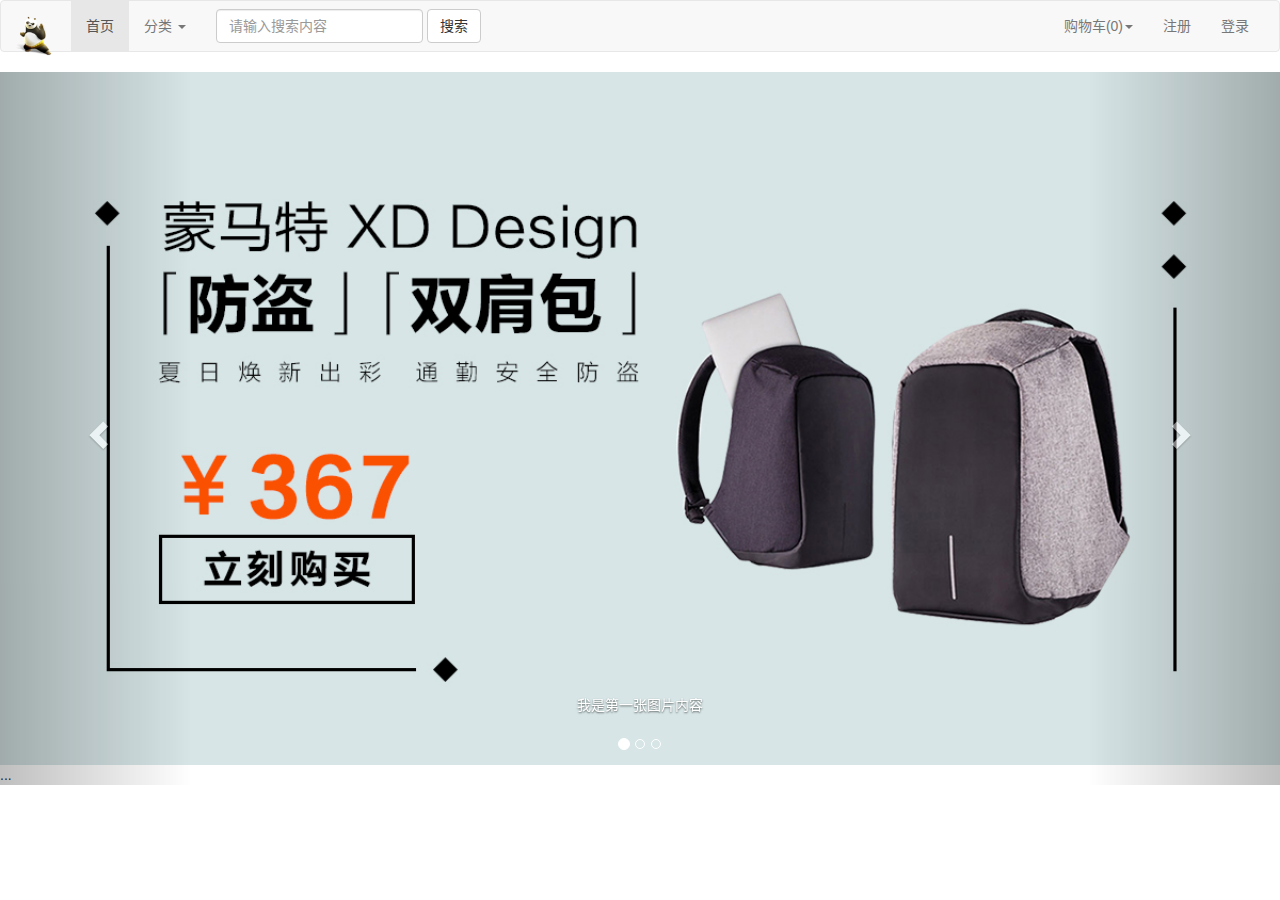
<file: 响应式的练习/index.html>
<!DOCTYPE html>
<html  lang="zh-CN">
	<head>
		<meta charset="UTF-8">
		<title>练习</title>
		<link rel="stylesheet" type="text/css" href="css/bootstrap.min.css"/>
		<style type="text/css">
			.oImg{
				width: 40px;
			}
			#cartList img{
				width: 100px;
			}
			.bannerImg img{
				width: 100%;
			}
		</style>
	</head>
	<body>
		<!--导航部分的容器-->
		<nav class="navbar navbar-default">
		  <div class="container-fluid">
		    <!-- Brand and toggle get grouped for better mobile display -->
		    <div class="navbar-header">
		      <button type="button" class="navbar-toggle collapsed" data-toggle="collapse" data-target="#bs-example-navbar-collapse-1" aria-expanded="false">
		        <span class="sr-only">Toggle navigation</span>
		        <span class="icon-bar"></span>
		        <span class="icon-bar"></span>
		        <span class="icon-bar"></span>
		      </button>
		      <a class="navbar-brand" href="index.html"><img class="oImg" src="img/1.png"/></a>
		    </div>
		
		    <!-- Collect the nav links, forms, and other content for toggling -->
		    <div class="collapse navbar-collapse" id="bs-example-navbar-collapse-1">
		      <ul class="nav navbar-nav">
		        <li class="active"><a href="index.html">首页 <span class="sr-only">(current)</span></a></li>
		        <li class="dropdown">
		          <a href="#" class="dropdown-toggle" data-toggle="dropdown" role="button" aria-haspopup="true" aria-expanded="false">分类 <span class="caret"></span></a>
		          <ul class="dropdown-menu" id="listUl">
		          	
		          </ul>
		        </li>
		      </ul>
		      <form class="navbar-form navbar-left">
		        <div class="form-group">
		          <input type="text" class="form-control" placeholder="请输入搜索内容">
		        </div>
		        <button type="submit" class="btn btn-default" id="btn">搜索</button>
		      </form>
		      <ul class="nav navbar-nav navbar-right">
		        <li class="dropdown">
		          <a href="#" id="cartNav" class="dropdown-toggle" data-toggle="dropdown" role="button" aria-haspopup="true" aria-expanded="false">购物车(0)<span class="caret"></span></a>
		          <ul class="dropdown-menu" id="cartList">
		            <!--<li><a href="#">Action</a></li>
		            <li><a href="#">Another action</a></li>
		            <li><a href="#">Something else here</a></li>
		            <li role="separator" class="divider"></li>
		            <li><a href="#">Separated link</a></li>-->
		          </ul>
		        </li>
		        <li><a href="register.html">注册</a></li>
		        <li><a href="login.html">登录</a></li>
		      </ul>
		    </div><!-- /.navbar-collapse -->
		  </div><!-- /.container-fluid -->
		</nav>
		
		<!--轮播图-->
		<div id="carousel-example-generic" class="carousel slide" data-ride="carousel">
		  <!-- Indicators -->
		  <ol class="carousel-indicators">
		    <li data-target="#carousel-example-generic" data-slide-to="0" class="active"></li>
		    <li data-target="#carousel-example-generic" data-slide-to="1"></li>
		    <li data-target="#carousel-example-generic" data-slide-to="2"></li>
		  </ol>
		
		  <!-- Wrapper for slides -->
		  <div class="carousel-inner" role="listbox">
		    <div class="item active bannerImg">
		      <img src="img/banner-1.jpg" alt="...">
		      <div class="carousel-caption">
		        	我是第一张图片内容
		      </div>
		    </div>
		    <div class="item bannerImg">
		      <img src="img/banner-2.jpg" alt="...">
		      <div class="carousel-caption">
		        	我是第二张图片内容
		      </div>
		    </div>
		    <div class="item bannerImg">
		      <img src="img/banner-3.jpg" alt="...">
		      <div class="carousel-caption">
		        	我是第三张图片内容
		      </div>
		    </div>
		    ...
		  </div>
		
		  <!-- Controls -->
		  <a class="left carousel-control" href="#carousel-example-generic" role="button" data-slide="prev">
		    <span class="glyphicon glyphicon-chevron-left" aria-hidden="true"></span>
		    <span class="sr-only">Previous</span>
		  </a>
		  <a class="right carousel-control" href="#carousel-example-generic" role="button" data-slide="next">
		    <span class="glyphicon glyphicon-chevron-right" aria-hidden="true"></span>
		    <span class="sr-only">Next</span>
		  </a>
</div>

<!--热门商品-->
		<div class="container">
			<div class="row" id="goodsList">
			  <!--<div class="col-sm-6 col-md-4">-->
			    <!--<div class="thumbnail">
			      <img src="..." alt="...">
			      <div class="caption">
			        <h3>Thumbnail label</h3>
			        <p>...</p>
			        <p><a href="#" class="btn btn-primary" role="button">Button</a> <a href="#" class="btn btn-default" role="button">Button</a></p>
			      </div>
			    </div>-->
			  </div>
			</div>
		</div>
		
		
		<script src="js/jquery-1.12.3.min.js" type="text/javascript" charset="utf-8"></script>
		<script src="js/bootstrap.min.js" type="text/javascript" charset="utf-8"></script>
		<script src="js/index.js" type="text/javascript" charset="utf-8"></script>
	</body>
</html>
</file>
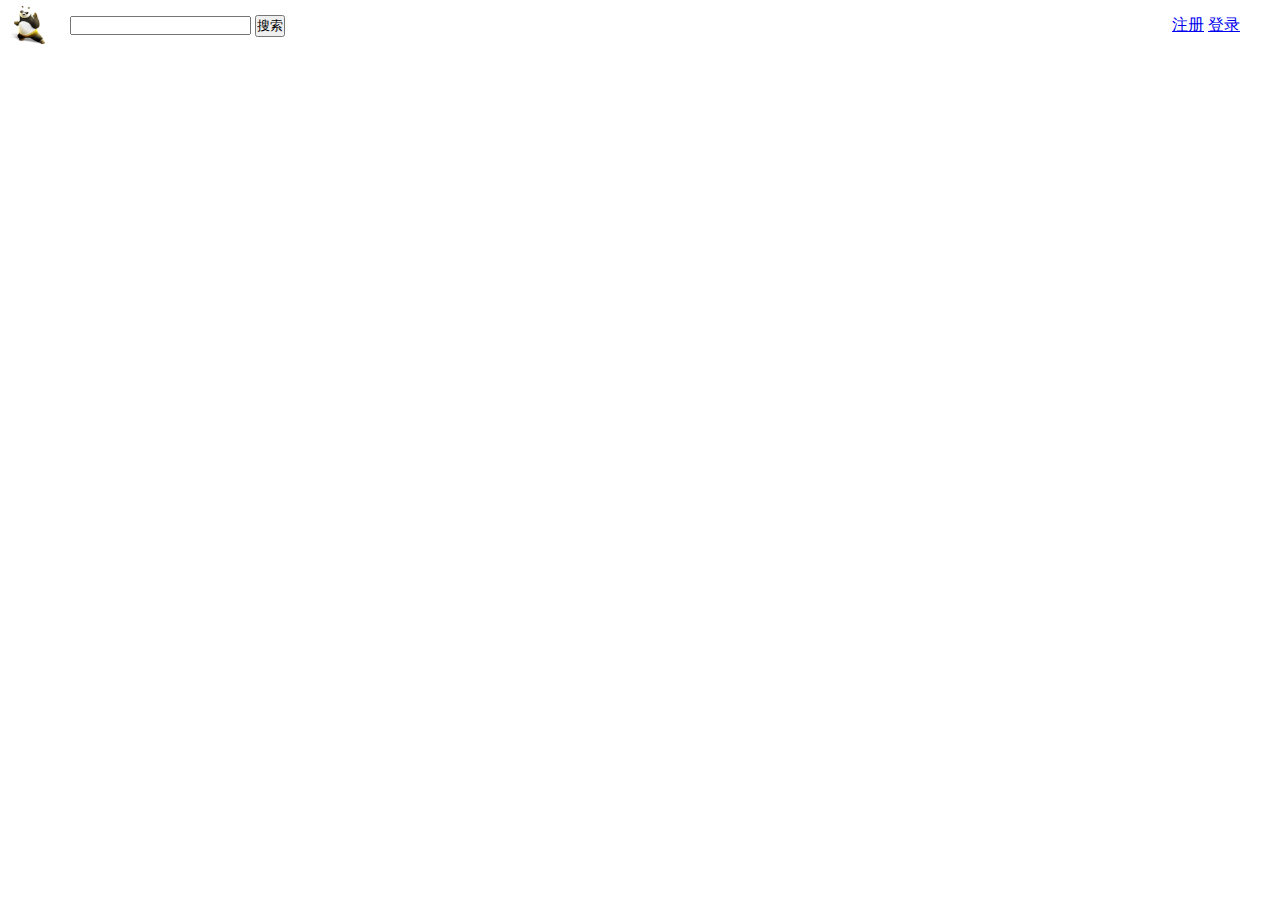
<file: 响应式项目-第二天/index.html>
<!DOCTYPE html>
<html>
	<head>
		<meta charset="UTF-8">
		<title>首页</title>
		<link rel="stylesheet" href="css/index.css" />
	</head>
	<body>
		<header>
			<div class="head">
				<a href="index.html" class="logo">
					<img src="images/1.png" alt="" />
				</a>
				<p class="search"> 
					<input type="text" id="search"/>
					<input type="button" id="btn1" value="搜索"/>
				</p>
				<div class="login">
					<a href="register.html">注册</a>
					<a href="login.html">登录</a>
				</div>
			</div>
			
			<ul id="nav">
				<!--<li><a href="#">分类</a></li>
				<li><a href="#">分类1</a></li>
				<li><a href="#">分类2</a></li>
				<li><a href="#">分类3</a></li>-->
			</ul>
			
		</header>
		
		
		<section>
			<ul class="goodList" id="goodList">
				<!--'<li><img src="' + obj.data[i].goods_thumb + '" alt="" /><p>商品名称:' +obj.data[i].goods_name+ '</p><p>商品简介:' +obj.data[i].goods_desc+  '</p><p>商品价格: ' +obj.data[i].price+  '</p></li>'-->
			</ul>
		</section>
		
	</body>
	
	
	
	
	<script src="js/jquery-1.12.3.min.js" type="text/javascript" charset="utf-8"></script>
	<script type="text/javascript">
		//判断当前用户已经登录则显示用户名，否则显示注册，登录
		if( localStorage.getItem("token") ){
			$(".login").html("<span>用户名是：" + localStorage.getItem("username") + "</span><button id='close'>取消登录</button>");
		}
		
		$("#close").click(function(){
			
			localStorage.clear();
			$(".login").html('<a href="register.html">注册</a><a href="login.html">登录</a>');
		})
		
		//页面导航：分类列表功能
		$.get("http://h6.duchengjiu.top/shop/api_cat.php",function(response){
//			console.log(response);
			
			var obj = response;
			
			for(var i=0;i<obj.data.length;i++){
				
				$("#nav").append('<li><a href="list.html?cat_id='+obj.data[i].cat_id+'">' + obj.data[i].cat_name + '</a></li>');
				
			}
		})
		
		
		//热门商品
		$.get("http://h6.duchengjiu.top/shop/api_goods.php",function(response){
//			console.log(response);
			
			var obj = response;
			
			for(var i=0;i<obj.data.length;i++){
				
				
				$("#goodList").append('<li><img src="' + obj.data[i].goods_thumb + '" alt="" /><p><a href="detail.html?goods_id='+obj.data[i].goods_id+'">商品名称:' +obj.data[i].goods_name+ '</a></p><p>商品简介:' +obj.data[i].goods_desc+  '</p><p class="price">商品价格:￥' +obj.data[i].price+  '</p></li>');
				
			}
			
		})
		
		//搜索按钮，实现跳转
		$("#btn1").click(function(){
			var searchStr =  $("#search").val();
			
			console.log(searchStr);
			
			window.location.href = "detail.html?goods_id=" + searchStr;
		})
		
	</script>
</html>
</file>
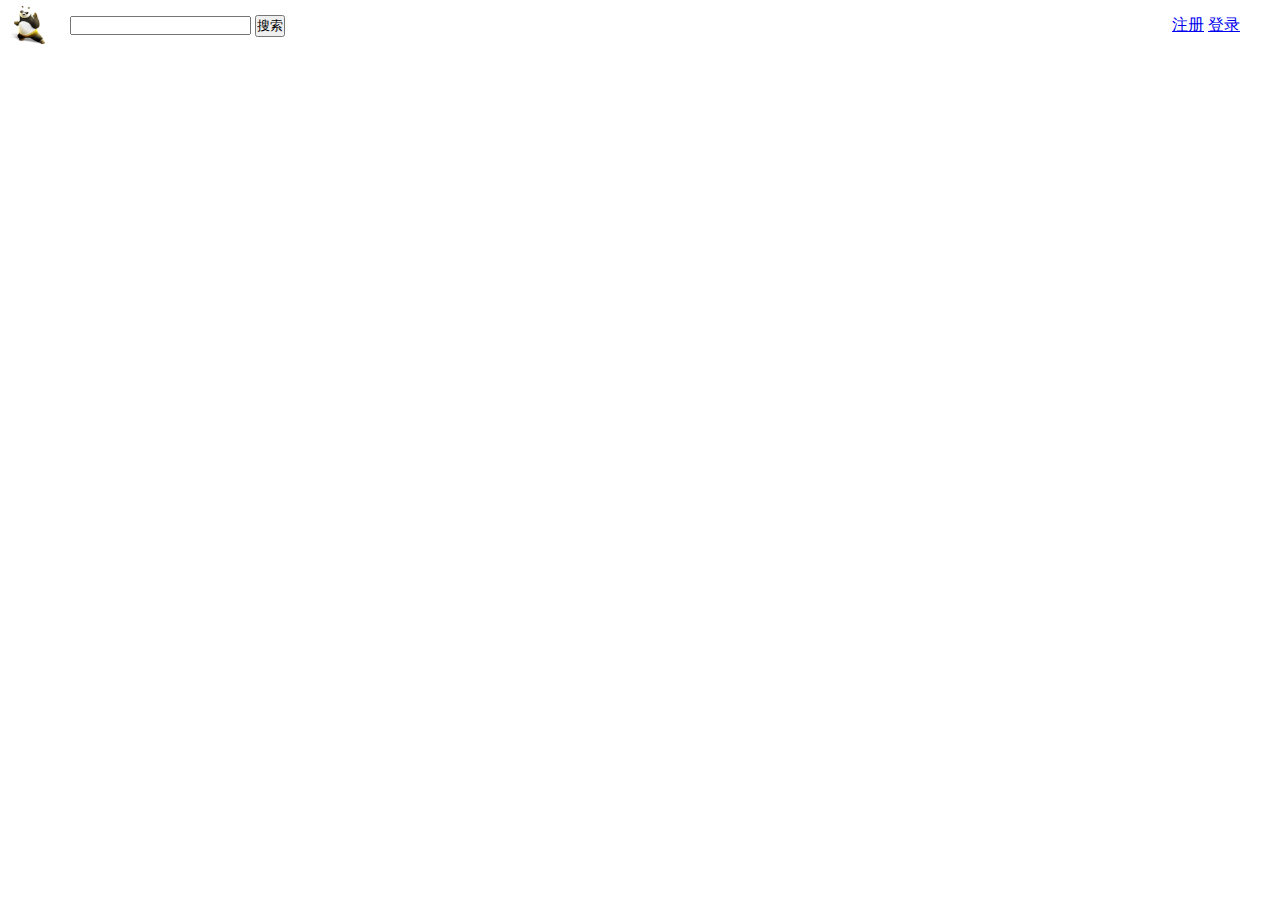
<file: 响应式项目/index.html>
<!DOCTYPE html>
<html>
	<head>
		<meta charset="UTF-8">
		<title>首页</title>
		<link rel="stylesheet" href="css/index.css" />
	</head>
	<body>
		<header>
			<div class="head">
				<a href="index.html" class="logo">
					<img src="images/1.png" alt="" />
				</a>
				<p class="search"> 
					<input type="text" id="search"/>
					<input type="button" id="btn1" value="搜索"/>
				</p>
				<div class="login">
					<a href="register.html">注册</a>
					<a href="login.html">登录</a>
				</div>
			</div>
			
			<ul id="nav">
				<!--<li><a href="#">分类</a></li>
				<li><a href="#">分类1</a></li>
				<li><a href="#">分类2</a></li>
				<li><a href="#">分类3</a></li>-->
			</ul>
			
		</header>
		
		
		<section>
			<ul class="goodList" id="goodList">
				<!--'<li><img src="' + obj.data[i].goods_thumb + '" alt="" /><p>商品名称:' +obj.data[i].goods_name+ '</p><p>商品简介:' +obj.data[i].goods_desc+  '</p><p>商品价格: ' +obj.data[i].price+  '</p></li>'-->
			</ul>
		</section>
		
	</body>
	
	
	
	
	<script src="js/jquery-1.12.3.min.js" type="text/javascript" charset="utf-8"></script>
	<script type="text/javascript">
		//判断当前用户已经登录则显示用户名，否则显示注册，登录
		if( localStorage.getItem("token") ){
			$(".login").html("<span>用户名是：" + localStorage.getItem("username") + "</span><button>取消登录</button>");
		}
		
		
		//页面导航：分类列表功能
		$.get("http://h6.duchengjiu.top/shop/api_cat.php",function(response){
//			console.log(response);
			
			var obj = response;
			
			for(var i=0;i<obj.data.length;i++){
				
				$("#nav").append('<li><a href="list.html?cat_id='+obj.data[i].cat_id+'">' + obj.data[i].cat_name + '</a></li>');
				
			}
		})
		
		
		//热门商品
		$.get("http://h6.duchengjiu.top/shop/api_goods.php",function(response){
//			console.log(response);
			
			var obj = response;
			
			for(var i=0;i<obj.data.length;i++){
				
				
				$("#goodList").append('<li><img src="' + obj.data[i].goods_thumb + '" alt="" /><p><a href="detail.html?goods_id='+obj.data[i].goods_id+'">商品名称:' +obj.data[i].goods_name+ '</a></p><p>商品简介:' +obj.data[i].goods_desc+  '</p><p class="price">商品价格:￥' +obj.data[i].price+  '</p></li>');
				
			}
			
		})
		
		//搜索按钮，实现跳转
		$("#btn1").click(function(){
			var searchStr =  $("#search").val();
			
			console.log(searchStr);
			
			window.location.href = "detail.html?goods_id=" + searchStr;
		})
		
		
	</script>
</html>
</file>
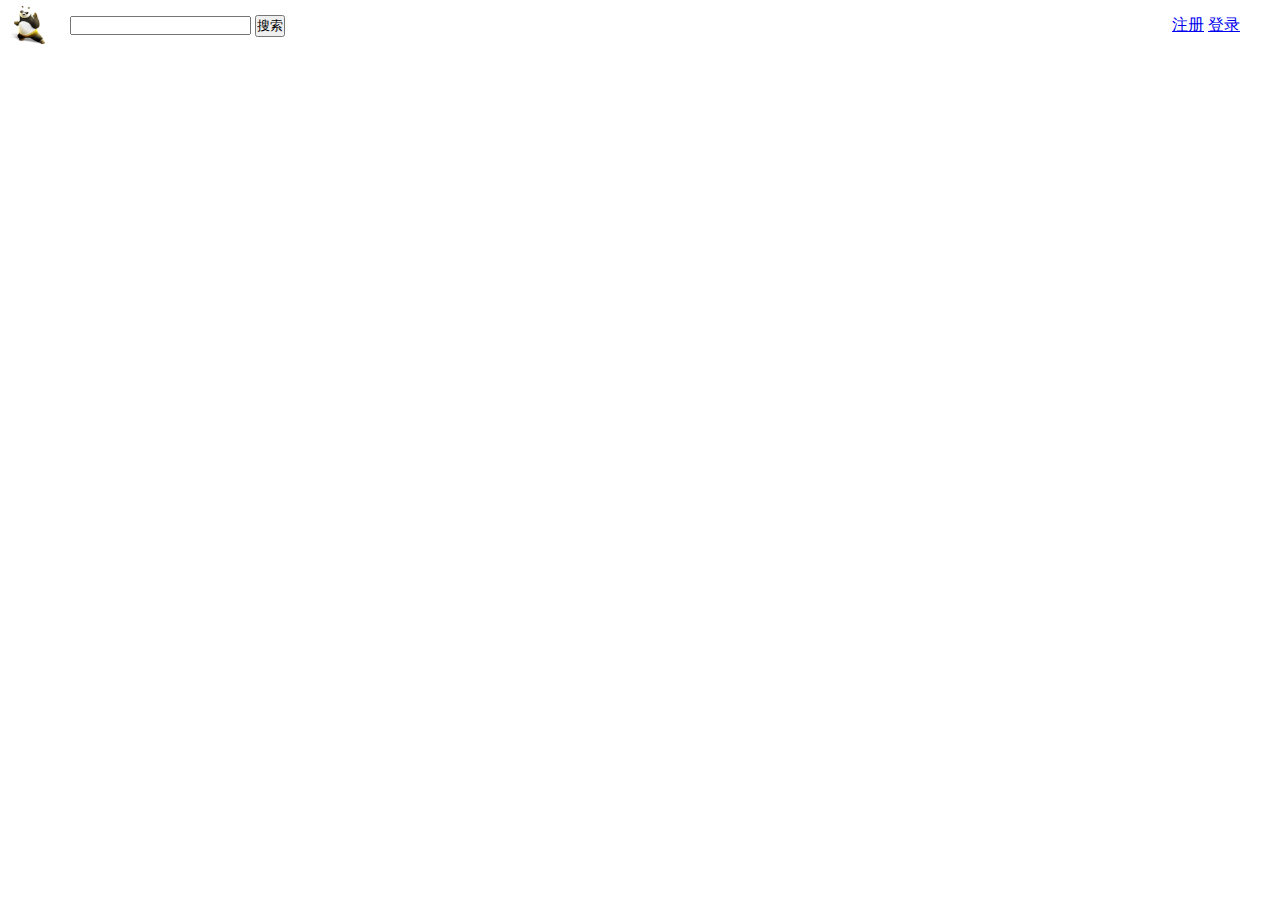
<file: 接口测试项目(完成版)/index.html>
<!DOCTYPE html>
<html>
	<head>
		<meta charset="UTF-8">
		<title>首页</title>
		<link rel="stylesheet" href="css/index.css" />
	</head>
	<body>
		<header>
			<div class="head">
				<a href="index.html" class="logo">
					<img src="images/1.png" alt="" />
				</a>
				<p class="search"> 
					<input type="text" id="search"/>
					<input type="button" id="btn1" value="搜索"/>
				</p>
				<div class="login">
					<a href="register.html">注册</a>
					<a href="login.html">登录</a>
				</div>
			</div>
			
			<ul id="nav">
				<!--<li><a href="#">分类</a></li>
				<li><a href="#">分类1</a></li>
				<li><a href="#">分类2</a></li>
				<li><a href="#">分类3</a></li>-->
			</ul>
			
		</header>
		
		
		<section>
			<ul class="goodList" id="goodList">
				<!--'<li><img src="' + obj.data[i].goods_thumb + '" alt="" /><p>商品名称:' +obj.data[i].goods_name+ '</p><p>商品简介:' +obj.data[i].goods_desc+  '</p><p>商品价格: ' +obj.data[i].price+  '</p></li>'-->
			</ul>
		</section>
		
	</body>
	
	
	
	
	<script src="js/jquery-1.12.3.min.js" type="text/javascript" charset="utf-8"></script>
	<script type="text/javascript">
		//判断当前用户已经登录则显示用户名，否则显示注册，登录
		if( localStorage.getItem("token") ){
			$(".login").html("<span>用户名是：" + localStorage.getItem("username") + "</span><button id='close'>取消登录</button>");
		}
		
		$("#close").click(function(){
			
			localStorage.clear();
			$(".login").html('<a href="register.html">注册</a><a href="login.html">登录</a>');
		})
		
		//页面导航：分类列表功能
		$.get("http://h6.duchengjiu.top/shop/api_cat.php",function(response){
//			console.log(response);
			
			var obj = response;
			
			for(var i=0;i<obj.data.length;i++){
				
				$("#nav").append('<li><a href="list.html?cat_id='+obj.data[i].cat_id+'">' + obj.data[i].cat_name + '</a></li>');
				
			}
		})
		
		
		//热门商品
		$.get("http://h6.duchengjiu.top/shop/api_goods.php",function(response){
//			console.log(response);
			
			var obj = response;
			
			for(var i=0;i<obj.data.length;i++){
				
				
				$("#goodList").append('<li><img src="' + obj.data[i].goods_thumb + '" alt="" /><p><a href="detail.html?goods_id='+obj.data[i].goods_id+'">商品名称:' +obj.data[i].goods_name+ '</a></p><p>商品简介:' +obj.data[i].goods_desc+  '</p><p class="price">商品价格:￥' +obj.data[i].price+  '</p><button goodid="' +obj.data[i].goods_id + '" class="oBtn">购物车</button></li>');
				
			}
			$(".oBtn").click(function(){
				
//				console.log( $(this).attr("goodid") );
				var goodid = $(this).attr("goodid");
				
				
				//获取本地存储中的商品数量信息
			var goods_number = localStorage.getItem("cart"+goodid);
			
			//如果有 则是买过！让之前的数量+1  如果没有就是第一次购买，那么数量是1
			goods_number = goods_number ? parseInt(goods_number)+1 : 1;
			
			$.ajax({
				"url":"http://h6.duchengjiu.top/shop/api_cart.php?token=" + localStorage.getItem("token"),
				"type":"POST",
				"dataType": "json",
				"data": {
					"goods_id" : goodid,
					"number"   : goods_number
				},
				"success": function(response){
					console.log(response);
					
					//成功后存储商品信息购买数量到本地存储中
					localStorage.setItem("cart"+ goodid,goods_number);
				}
			});
				
			})
			
		})
		
		//搜索按钮，实现跳转
		$("#btn1").click(function(){
			var searchStr =  $("#search").val();
			
			console.log(searchStr);
			
			window.location.href = "detail.html?goods_id=" + searchStr;
		})
		
	</script>
</html>
</file>
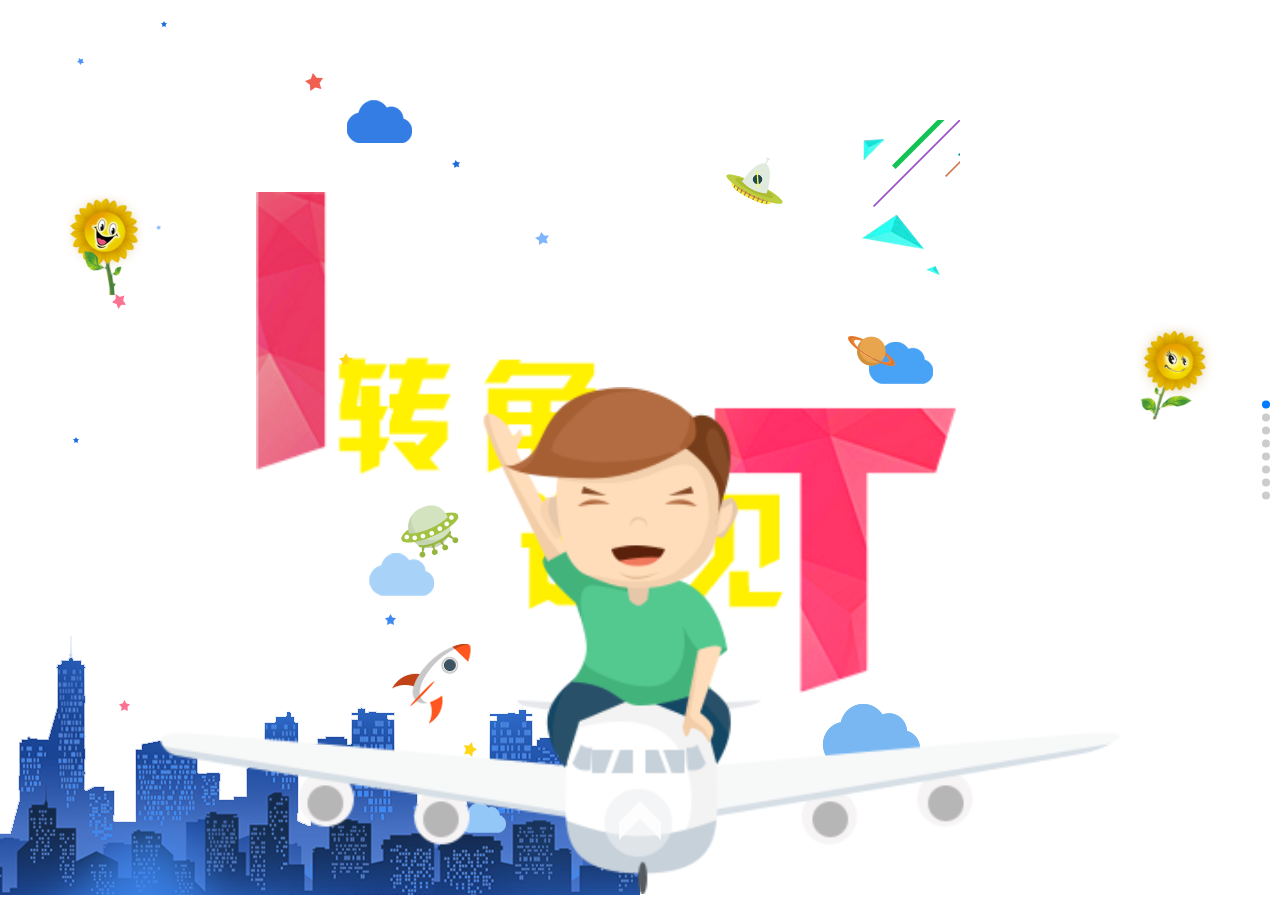
<file: 响应式第四天内容/cmbscence/index.html>
<!DOCTYPE html>
<html>
	<head>
		<meta charset="UTF-8">
		<title></title>
		<meta name="viewport" content="width=device-width, initial-scale=1.0">
		<link rel="stylesheet" type="text/css" href="styles/reset.css"/>
		<link rel="stylesheet" type="text/css" href="styles/swiper.min.css"/>
		<link rel="stylesheet" type="text/css" href="styles/animate.min.css"/>
		<link rel="stylesheet" type="text/css" href="styles/cmbscence.css"/>
	
	</head>
	<body>
		<div class="swiper-container">
			<div class="swiper-wrapper">
				<div class="swiper-slide">
					<!--第一页开始-->
					<div class="index-txt">
						<img
						class="ani"
						swiper-animate-effect="fadeIn"
						swiper-animate-duration="2s"
						 src="images/indexTxt.png" alt="转角遇到爱" />
						<img
						 class="ani"
						 swiper-animate-effect="fadeIn"
						 swiper-animate-duration="2s"
						 swiper-animate-delay="0.3s"	
						 src="images/indexFlowers01.png" alt="向日葵1" />
						<img
						 class="ani"
						 swiper-animate-effect="fadeIn"
						 swiper-animate-duration="2s"
						 swiper-animate-delay="0.3s"
						 src="images/indexFlowers02.png" alt="向日葵1" />
					</div>
					
					<div class="index-flight ani"
					swiper-animate-effect="zoomInDown"
					swiper-animate-duration="2s"
					>
						<img src="images/indexFlight.png" alt="飞机" />
					</div>
					
					<div class="index-element ani"
					swiper-animate-effect="fadeIn"
					swiper-animate-duration="2s"
					swiper-animate-delay="0.6s"
					>
						<img src="images/indexElements.png" alt="" />
					</div>
					
					<div class="index-cloud ani"
					swiper-animate-effect="fadeIn"
					swiper-animate-duration="2s"
					swiper-animate-delay="0.5s"
					>
						<img src="images/indexCloud.png" alt="" />
					</div>
					
					<div class="index-stars ani"
					swiper-animate-effect="fadeIn"
					swiper-animate-duration="2s"
					swiper-animate-delay="0.5s"
					>
						<img src="images/indexStars.png" alt="" />
					</div>
					<div class="index-building ani"
					swiper-animate-effect="fadeIn"
					swiper-animate-duration="2s"
					swiper-animate-delay="0.5s"
					>
						<img src="images/indexBuilding.png" alt="" />
					</div>
					<!--第一页结束-->
				</div>
				<div class="swiper-slide">slide2</div>
				<div class="swiper-slide">slide3</div>
				<div class="swiper-slide">slide4</div>
				<div class="swiper-slide">slide5</div>
				<div class="swiper-slide">slide6</div>
				<div class="swiper-slide">slide7</div>
				<div class="swiper-slide">slide8
				作业：
				 	1.代码 2遍 * 
				 	2.思维导图 *
				 	3.完善携程页面 * 
				 	4.尝试完成第二页
				
				</div>
			</div>
			
			<!--需要分页器-->
			<div class="swiper-pagination"></div>
			
		</div>
		
		<!--向上箭头-->
		<div class="up-arrow">
			<img src="images/arrow-up.png" alt="滑动切换" />
		</div>
		
		<script src="scripts/swiper.min.js" type="text/javascript" charset="utf-8"></script>
		<script src="scripts/swiper.animate.min.js" type="text/javascript" charset="utf-8"></script>
		<script type="text/javascript">
			
			var mySwiper = new Swiper(".swiper-container",{
				//设置滑动方向
				direction : 'vertical',
				//如果需要分页器
				pagination: ".swiper-pagination",
				//分页点击切换页面
				paginationClickable: true,
				
				onInit: function(swiper){ //Swiper2.x的初始化是onFirstInit
			      swiperAnimateCache(swiper); //隐藏动画元素 
			      swiperAnimate(swiper); //初始化完成开始动画
			    }, 
			    onSlideChangeEnd: function(swiper){ 
			      swiperAnimate(swiper); //每个slide切换结束时也运行当前slide动画
			    } 
			})
			
			
			
		</script>
	</body>
</html>
</file>
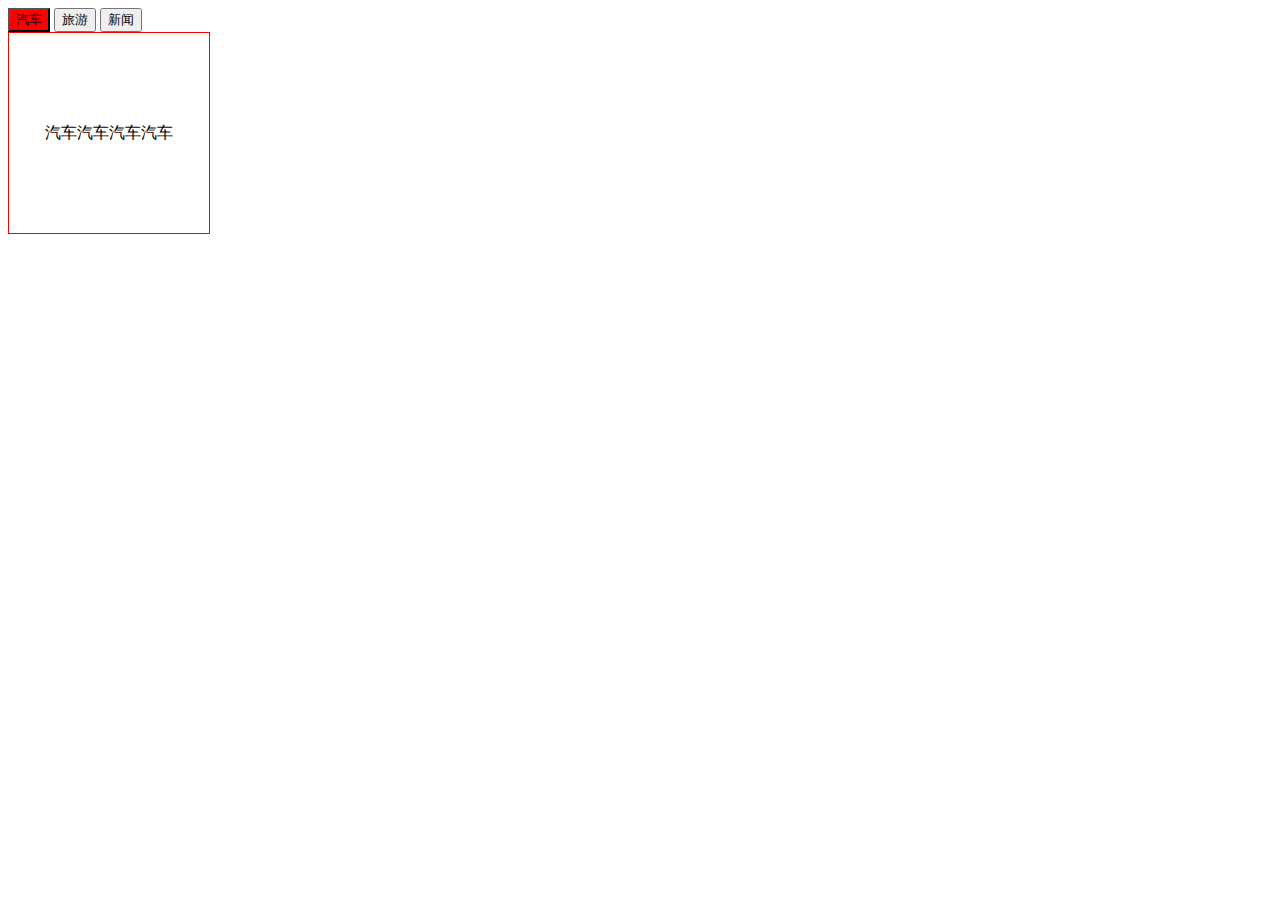
<file: 1109-复习+电子时钟课件/04-选项卡.html>
<!DOCTYPE html>
<html>
	<head>
		<meta charset="UTF-8">
		<title></title>
		<style type="text/css">
			.oDiv div{
				width: 200px;
				height: 200px;
				border: 1px solid red;
				display: none;
				text-align: center;
				line-height: 200px;
			}
			.active{
				background: red;
			}
			
			
		</style>
	</head>
	<body>
		<div class="oDiv">
			<input type="button" value="汽车" class="active"/>
			<input type="button" value="旅游"/>
			<input type="button" value="新闻"/>
			<div style="display: block;">汽车汽车汽车汽车</div>
			<div>旅游旅游旅游旅游</div>
			<div>新闻新闻新闻新闻</div>
		</div>		
		
		
		
		<script type="text/javascript">
			
			var oDiv = document.getElementsByClassName("oDiv")[0];
			var aInput = oDiv.getElementsByTagName("input");
			var aDiv = oDiv.getElementsByTagName("div");
			
			
			for(var i=0;i<aInput.length;i++){
				//先编号
				aInput[i].index = i;
				//循环添加事件
				aInput[i].onclick=function(){
					//排他 对应
					for(var j=0;j<aInput.length;j++){
						aInput[j].className='';
						aDiv[j].style.display='none';
					}
					this.className="active";
					aDiv[this.index].style.display="block";
				}
			}
			
			
			
		</script>
	</body>
</html>
</file>
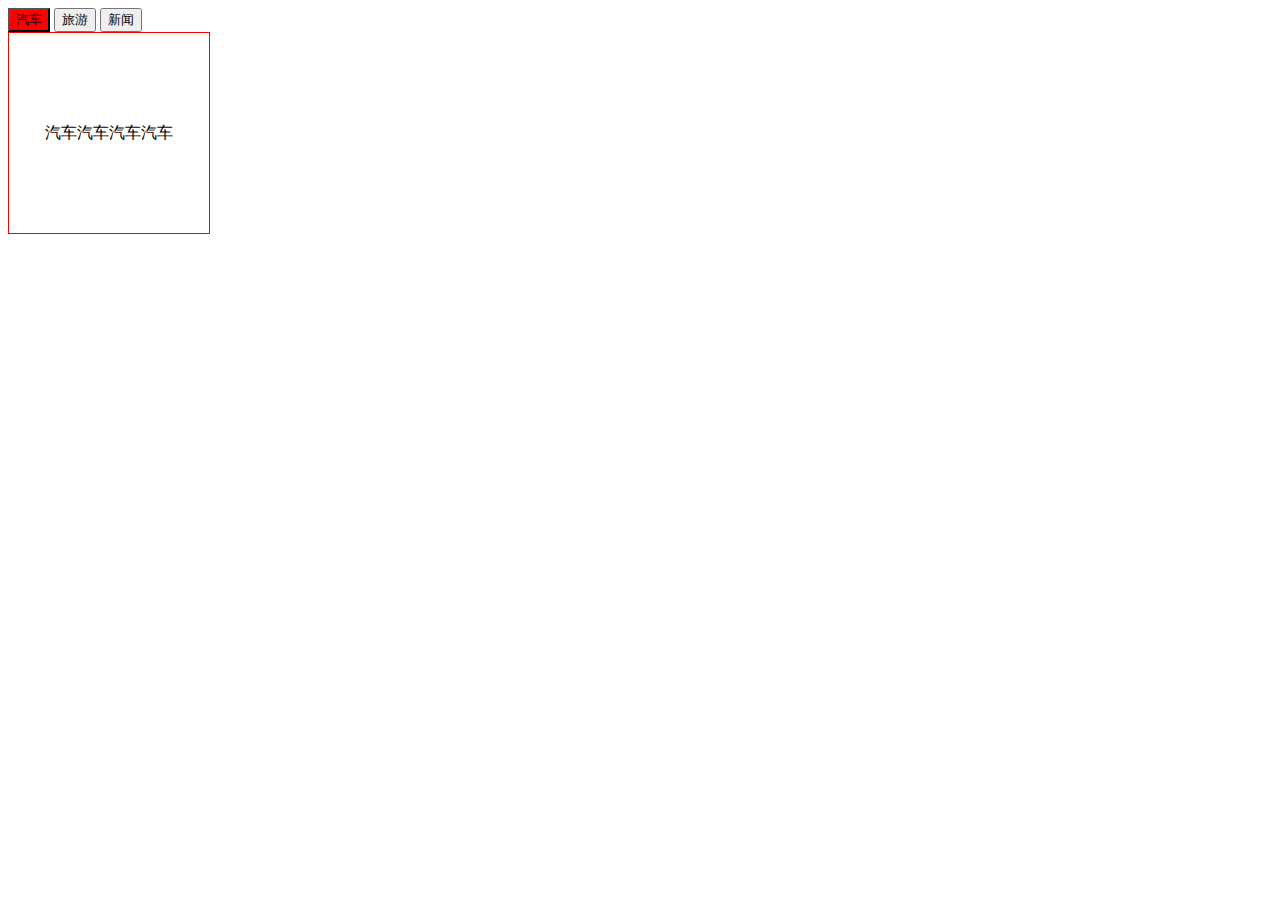
<file: 1109-复习+电子时钟课件/05-选项卡变形1.html>
<!DOCTYPE html>
<html>
	<head>
		<meta charset="UTF-8">
		<title></title>
		<style type="text/css">
			.oDiv div{
				width: 200px;
				height: 200px;
				border: 1px solid red;
				display: none;
				text-align: center;
				line-height: 200px;
			}
			.active{
				background: red;
			}
			
			
		</style>
	</head>
	<body>
		<div class="oDiv">
			<input type="button" value="汽车" class="active"/>
			<input type="button" value="旅游"/>
			<input type="button" value="新闻"/>
			<div style="display: block;">汽车汽车汽车汽车</div>
			<div>旅游旅游旅游旅游</div>
			<div>新闻新闻新闻新闻</div>
		</div>		
		
		
		
		<script type="text/javascript">
			
			var oDiv= null;
			var aInput =null;
			var aDiv =null;
			
			
			 oDiv = document.getElementsByClassName("oDiv")[0];
			 aInput = oDiv.getElementsByTagName("input");
			 aDiv = oDiv.getElementsByTagName("div");
			
			init();
			function init(){
				for(var i=0;i<aInput.length;i++){
					aInput[i].index = i;
					aInput[i].onclick= t1;
				}
			}
			
			function t1(){
					//排他 对应
					for(var j=0;j<aInput.length;j++){
						aInput[j].className='';
						aDiv[j].style.display='none';
					}
					this.className="active";
					aDiv[this.index].style.display="block";
			}
			
			
//			for(var i=0;i<aInput.length;i++){
//				//先编号
//				aInput[i].index = i;
//				//循环添加事件
//				aInput[i].onclick=function(){
//					//排他 对应
//					for(var j=0;j<aInput.length;j++){
//						aInput[j].className='';
//						aDiv[j].style.display='none';
//					}
//					this.className="active";
//					aDiv[this.index].style.display="block";
//				}
//			}
			
			
			
		</script>
	</body>
</html>
</file>
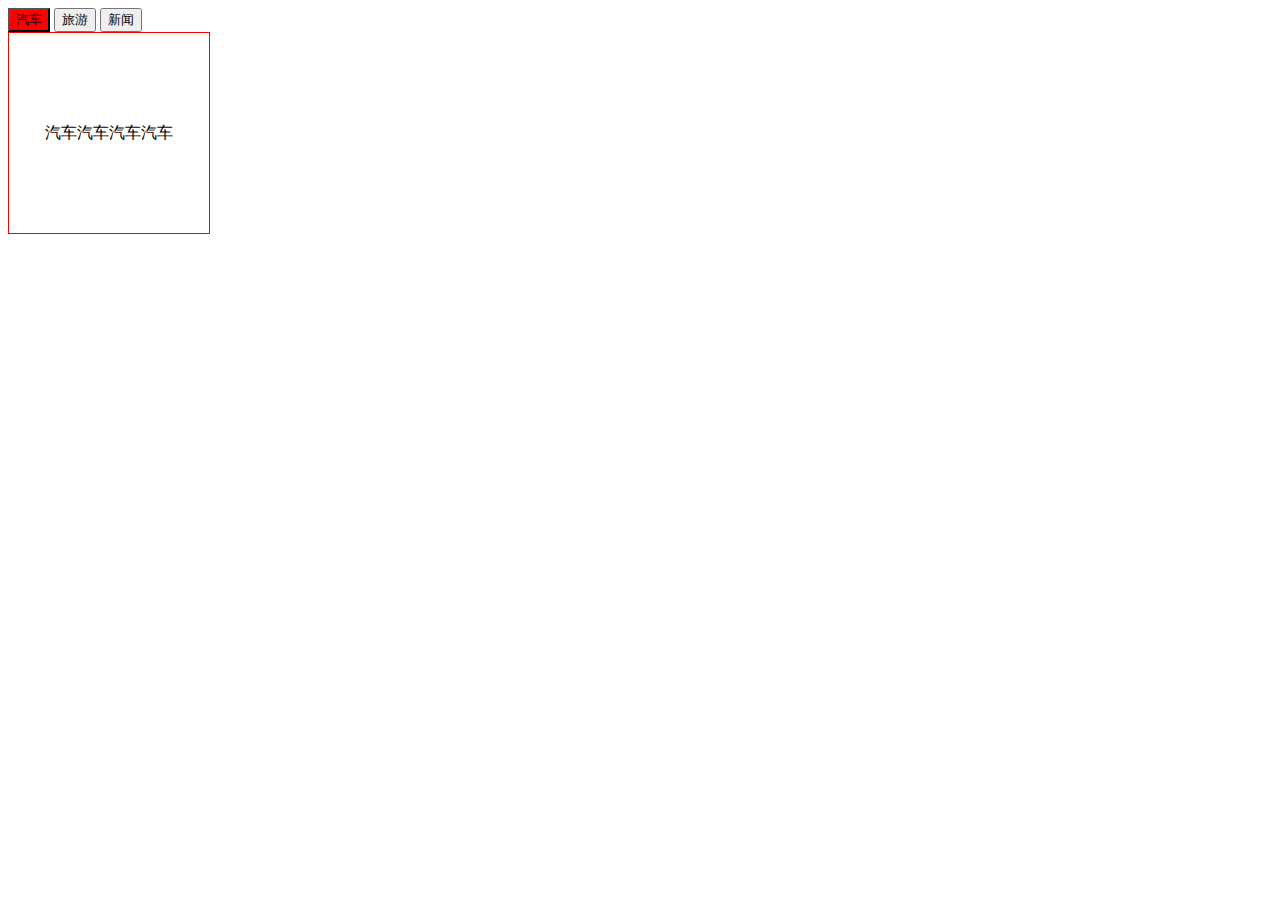
<file: 1109-复习+电子时钟课件/06-选项卡变形2.html>
<!DOCTYPE html>
<html>
	<head>
		<meta charset="UTF-8">
		<title></title>
		<style type="text/css">
			.oDiv div{
				width: 200px;
				height: 200px;
				border: 1px solid red;
				display: none;
				text-align: center;
				line-height: 200px;
			}
			.active{
				background: red;
			}
			
			
		</style>
	</head>
	<body>
		<div class="oDiv">
			<input type="button" value="汽车" class="active"/>
			<input type="button" value="旅游"/>
			<input type="button" value="新闻"/>
			<div style="display: block;">汽车汽车汽车汽车</div>
			<div>旅游旅游旅游旅游</div>
			<div>新闻新闻新闻新闻</div>
		</div>		
		
		
		
		<script type="text/javascript">
			
			
			function Tab(){
//				全局变量就是属性
			 this.oDiv = document.getElementsByClassName("oDiv")[0];
			 this.aInput = this.oDiv.getElementsByTagName("input");
			 this.aDiv = this.oDiv.getElementsByTagName("div");
			 
			}
			
			Tab.prototype.init=function(){
				var This = this;
				for(var i=0;i<this.aInput.length;i++){
					this.aInput[i].index = i;
					this.aInput[i].onclick= function(){
						console.log(this); //当前input
						This.t1(this);
					};
				}
				
			}
			Tab.prototype.t1 = function(obj){
				//排他 对应
					for(var j=0;j<this.aInput.length;j++){
						this.aInput[j].className='';
						this.aDiv[j].style.display='none';
					}
					obj.className="active";
					this.aDiv[obj.index].style.display="block";
			}
			
			
			var tab = new Tab();
			
			tab.init();
			
			
			思考题
			第一: 再来一个选项卡 有两个
			第二: 加上个自动播放功能!
			
		</script>
	</body>
</html>
</file>
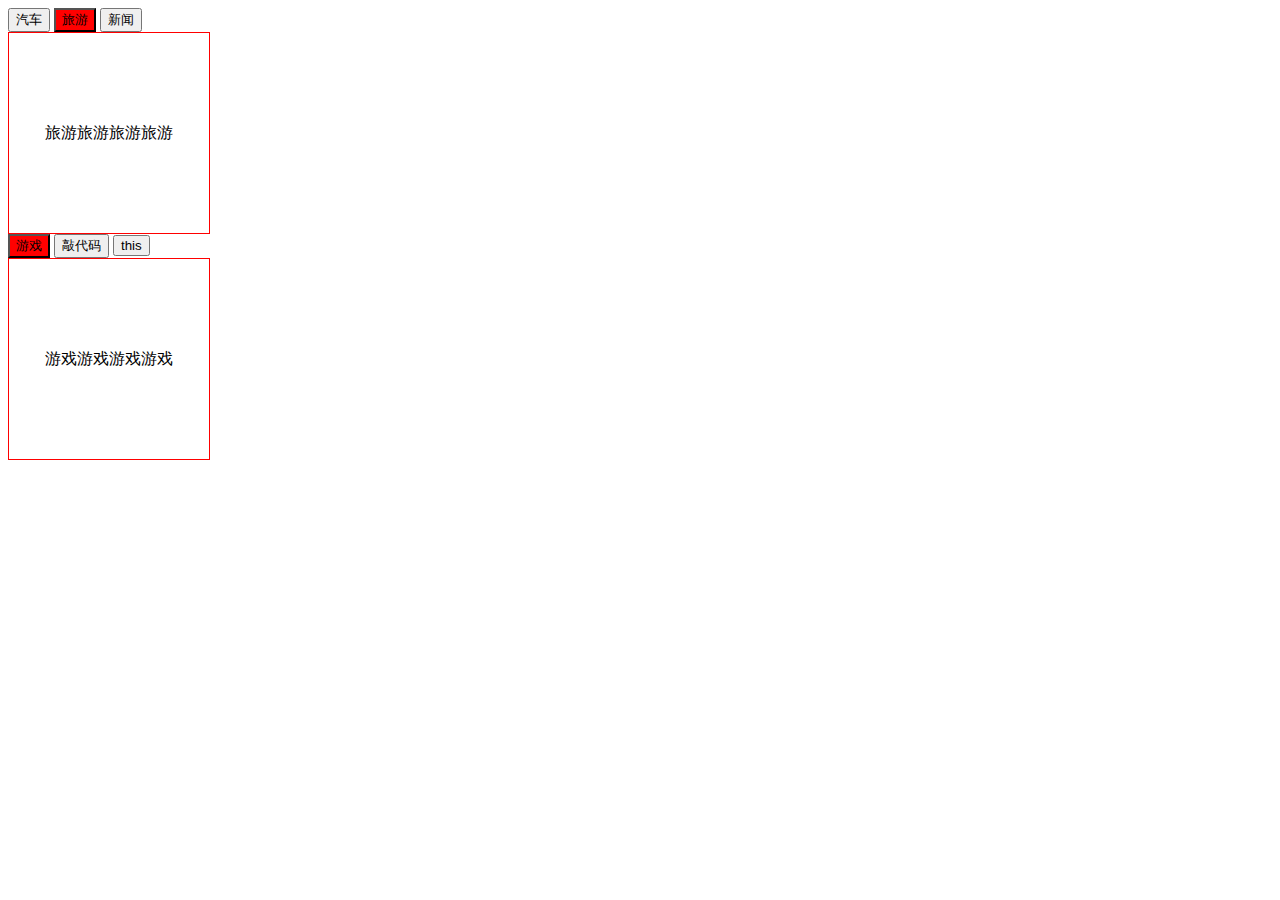
<file: 1109-复习+电子时钟课件/07-选项卡自动播放.html>
<!DOCTYPE html>
<html>
	<head>
		<meta charset="UTF-8">
		<title></title>
		<style type="text/css">
			.oDiv div{
				width: 200px;
				height: 200px;
				border: 1px solid red;
				display: none;
				text-align: center;
				line-height: 200px;
			}
			.active{
				background: red;
			}
			
			
		</style>
	</head>
	<body>
		<div class="oDiv" id="oDiv">
			<input type="button" value="汽车" class="active"/>
			<input type="button" value="旅游"/>
			<input type="button" value="新闻"/>
			<div style="display: block;">汽车汽车汽车汽车</div>
			<div>旅游旅游旅游旅游</div>
			<div>新闻新闻新闻新闻</div>
		</div>
		
		<div class="oDiv" id="oDiv1">
			<input type="button" value="游戏" class="active"/>
			<input type="button" value="敲代码"/>
			<input type="button" value="this"/>
			<div style="display: block;">游戏游戏游戏游戏</div>
			<div>敲代码敲代码敲代码敲代码</div>
			<div>thisthisthisthis</div>
		</div>
		
		
		
		<script type="text/javascript">
			
			
			function Tab(id){
//				全局变量就是属性
			 this.oDiv = document.getElementById(id);
			 this.aInput = this.oDiv.getElementsByTagName("input");
			 this.aDiv = this.oDiv.getElementsByTagName("div");
			 
			 //信号量
			 this.idx=0;
			}
			
			Tab.prototype.init=function(){
				var This = this;
				for(var i=0;i<this.aInput.length;i++){
					this.aInput[i].index = i;
					this.aInput[i].onclick= function(){
						console.log(this); //当前input
						This.t1(this);
					};
				}
				
			}
			Tab.prototype.t1 = function(obj){
				//排他 对应
					for(var j=0;j<this.aInput.length;j++){
						this.aInput[j].className='';
						this.aDiv[j].style.display='none';
					}
					obj.className="active";
					this.aDiv[obj.index].style.display="block";
			}
			Tab.prototype.autoPlay = function(num){
				
				//存储this指向
				var self = this;
				
				setInterval(function(){
					
//					self.idx信号量

					//循环的范围
					if(self.idx == self.aInput.length-1){
						self.idx = 0;
					}else{
						self.idx++;
					}
//					console.log(this);  //window
					
					//排他 对应
					for(var j=0;j<self.aInput.length;j++){
						self.aInput[j].className='';
						self.aDiv[j].style.display='none';
					}
					self.aInput[self.idx].className="active";
					self.aDiv[self.idx].style.display="block";
					
				},num);
			}
			
			
			
			
			var tab = new Tab("oDiv");
			
			tab.init();
			tab.autoPlay("500");
			
			var tab1 = new Tab("oDiv1");
			
			tab1.init();
			tab1.autoPlay("2000");
			
		</script>
	</body>
</html>
</file>
<file: 响应式项目-第二天/css/index.css>
/*通用样式*/
*{
	padding: 0;
	margin: 0;
}
/*ul{
	list-style: none;
}*/

/*页眉*/
header{
	width: 100%;
	height: 50px;
	
}
.head{
	overflow: hidden;
}
header .logo{
	display: block;
	float: left;
	margin: 5px 10px;
}
header .logo img{
	height: 40px;
	width: 40px;
}
header .search{
	float: left;
	margin: 15px 10px;
	
}
header .login{
	float: right;
	margin:15px 40px;
}
header #nav{
	overflow: hidden;
	width: 100%;
	height: 260px;
}

header #nav li{
	display: block;
	float: left;
	width: 100px;
	height: 30px;
	line-height: 30px;
	text-align: center;
	background: goldenrod;
	margin-left: 15px;
}

section{
	overflow: hidden;
	margin-top: 60px;
	width: 100%;
}
section .goodList{
	overflow: hidden;
	margin: 0 auto;
	width: 98%;
	background: skyblue;
}
section .goodList li{
	display: block;
	width: 200px;
	height: 500px;
	background: orange;
	float: left;
	margin-left: 20px;
	margin-top: 10px;
	text-align: center;
}
section .goodList li img{
	width: 200px;
}
.price{
	color: red;
}
</file>
<file: 响应式项目/css/index.css>
/*通用样式*/
*{
	padding: 0;
	margin: 0;
}
/*ul{
	list-style: none;
}*/

/*页眉*/
header{
	width: 100%;
	height: 50px;
	
}
.head{
	overflow: hidden;
}
header .logo{
	display: block;
	float: left;
	margin: 5px 10px;
}
header .logo img{
	height: 40px;
	width: 40px;
}
header .search{
	float: left;
	margin: 15px 10px;
	
}
header .login{
	float: right;
	margin:15px 40px;
}
header #nav{
	overflow: hidden;
	width: 100%;
	height: 260px;
}

header #nav li{
	display: block;
	float: left;
	width: 100px;
	height: 30px;
	line-height: 30px;
	text-align: center;
	background: goldenrod;
	margin-left: 15px;
}

section{
	overflow: hidden;
	margin-top: 60px;
	width: 100%;
}
section .goodList{
	overflow: hidden;
	margin: 0 auto;
	width: 98%;
	background: skyblue;
}
section .goodList li{
	display: block;
	width: 200px;
	height: 500px;
	background: orange;
	float: left;
	margin-left: 20px;
	margin-top: 10px;
	text-align: center;
}
section .goodList li img{
	width: 200px;
}
.price{
	color: red;
}
</file>
<file: 接口测试项目(完成版)/css/index.css>
/*通用样式*/
*{
	padding: 0;
	margin: 0;
}
/*ul{
	list-style: none;
}*/

/*页眉*/
header{
	width: 100%;
	height: 50px;
	
}
.head{
	overflow: hidden;
}
header .logo{
	display: block;
	float: left;
	margin: 5px 10px;
}
header .logo img{
	height: 40px;
	width: 40px;
}
header .search{
	float: left;
	margin: 15px 10px;
	
}
header .login{
	float: right;
	margin:15px 40px;
}
header #nav{
	overflow: hidden;
	width: 100%;
	height: 260px;
}

header #nav li{
	display: block;
	float: left;
	width: 100px;
	height: 30px;
	line-height: 30px;
	text-align: center;
	background: goldenrod;
	margin-left: 15px;
}

section{
	overflow: hidden;
	margin-top: 60px;
	width: 100%;
}
section .goodList{
	overflow: hidden;
	margin: 0 auto;
	width: 98%;
	background: skyblue;
}
section .goodList li{
	display: block;
	width: 200px;
	height: 500px;
	background: orange;
	float: left;
	margin-left: 20px;
	margin-top: 10px;
	text-align: center;
}
section .goodList li img{
	width: 200px;
}
.price{
	color: red;
}
</file>
<file: 响应式第四天内容/cmbscence/styles/cmbscence.css>
html,body{
	height: 100%;
	position: relative;
}
body{
	background: #eee;
	font-size: 14px;
	color: #000;
}
.swiper-container{
	width: 100%;
	height: 100%;
}
.swiper-slide{
	font-size: 18px;
	text-align: center;
	background: #fff;
}

/*向上箭头*/
.up-arrow{
	position: absolute;
	left: 0;
	right: 0;
	margin: 0 auto;
	bottom: 40px;
	width: 75px;
	z-index: 11;
	opacity: 0.8;
}
.up-arrow img{
	width: 100%;
	animation: upArrow 1.5s infinite ease-in-out;
}

/*第一页*/
.index-txt,
.index-txt img:nth-child(2),
.index-txt img:nth-child(3),
.index-flight,
.index-element,
.index-cloud,
.index-stars,
.index-building{
	position: absolute;
}

.index-txt, .index-flight{
	text-align: center;
	z-index: 9;
}
.index-txt{
	width: 100%;
	height: 250px;
	margin: 15% 0 10%;
	top: 0;
	left: 0;
	right: 0;
}
.index-txt img:nth-child(1){
	width: 60%;
}
.index-txt img:nth-child(2){
	width: 80px;
	left: 65px;
}
.index-txt img:nth-child(3){
	width: 80px;
	top:130px;
	right: 65px;
}

.index-flight{
	top: 43%;
	left: 0;
	right: 0;
}
.index-flight img{
	width: 75%;
}
.index-element{
	top: 120px;
	left: 0;
	right: 0;
	z-index: 3;
}
.index-flight img,
.index-element img{
	animation: zoom 3s infinite linear;
}

.index-element img{
	animation-delay: 1s;
}
.index-cloud{
	top: 100px;
	left: 0;
	right: 0;
	z-index: 2;
}
.index-cloud img{
	animation: zoom 3s infinite linear;
	animation-delay: 2s;
}
.index-stars{
	z-index: 0;
}
.index-stars img{
	animation: zoom 3s infinite linear;
	animation-delay: 0.5s;
}
.index-building{
	bottom: 0;
}
</file>
